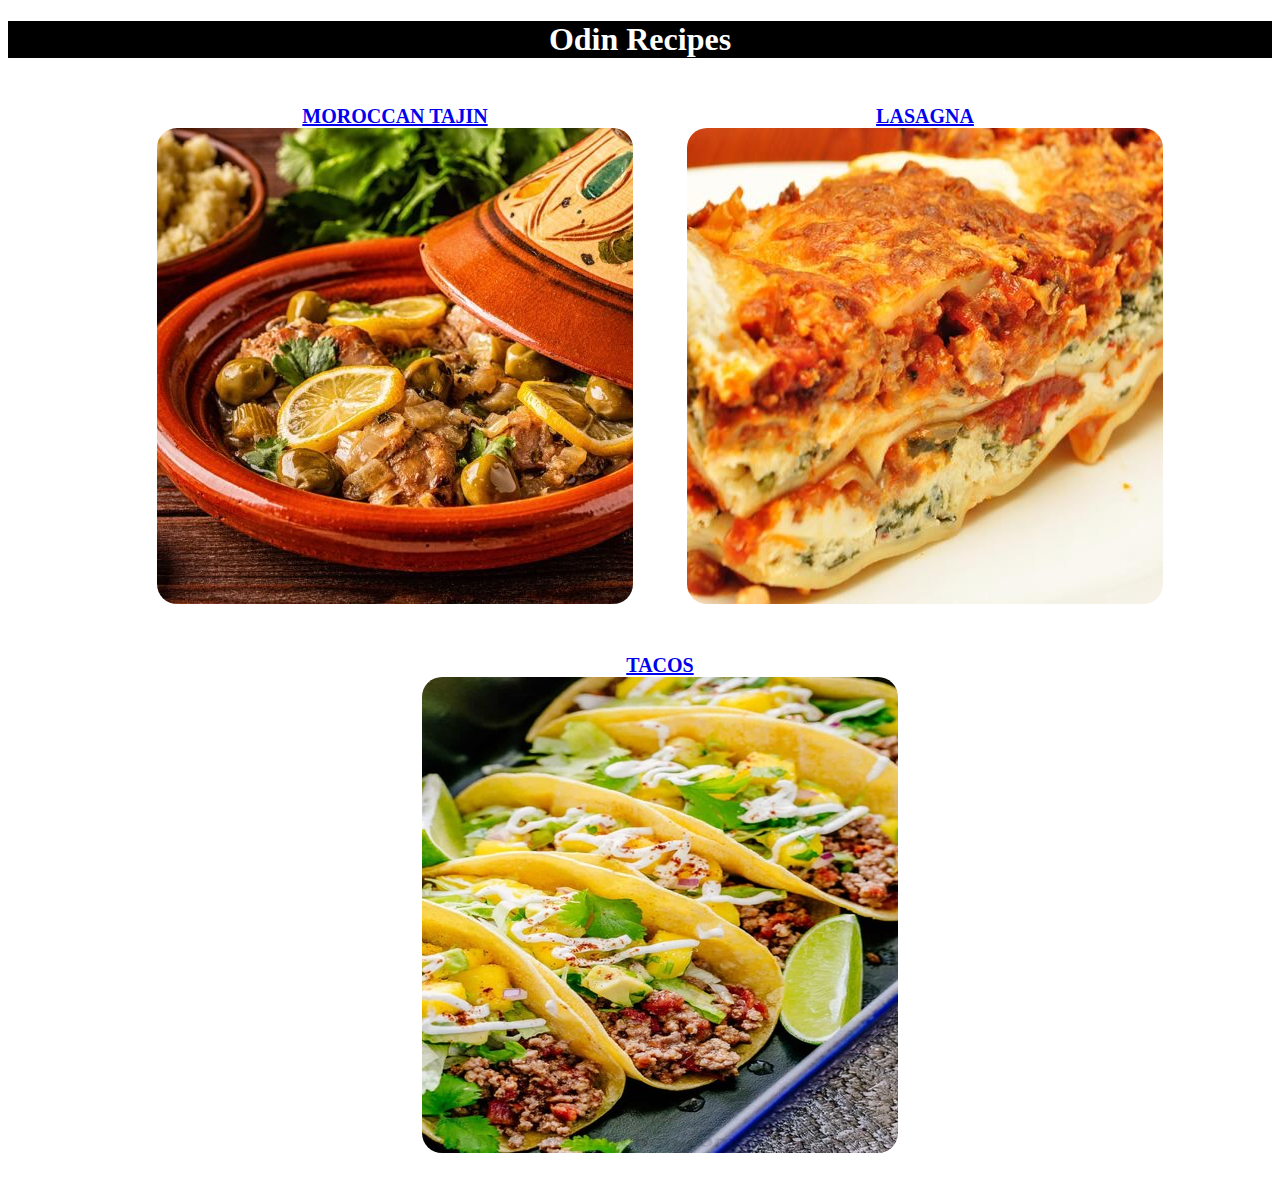
<file: index.html>
<!DOCTYPE html>
<html lang="en">
    <head>
        <meta charset="utf-8">
        <title>Project: Recipes</title>
        <link rel="stylesheet" href="style.css">
    </head>
    <body>
        <h1>Odin Recipes</h1>
            <ul>
                <li><a href="recipes/moroccantajin.html"> Moroccan Tajin <img src="img/1/tajin.jpg" alt="Moroccan Tajin"></a></li>
                <li><a href="recipes/lasagna.html"> Lasagna <img src="img/1/lasagna.jpg" alt="lasagna"></a></li>
                <li><a href="recipes/tacco.html">Tacos <img src="img/1/tacco.jpg" alt="tacos"></a></li>
            </ul>
    </body>

</html>
</file>
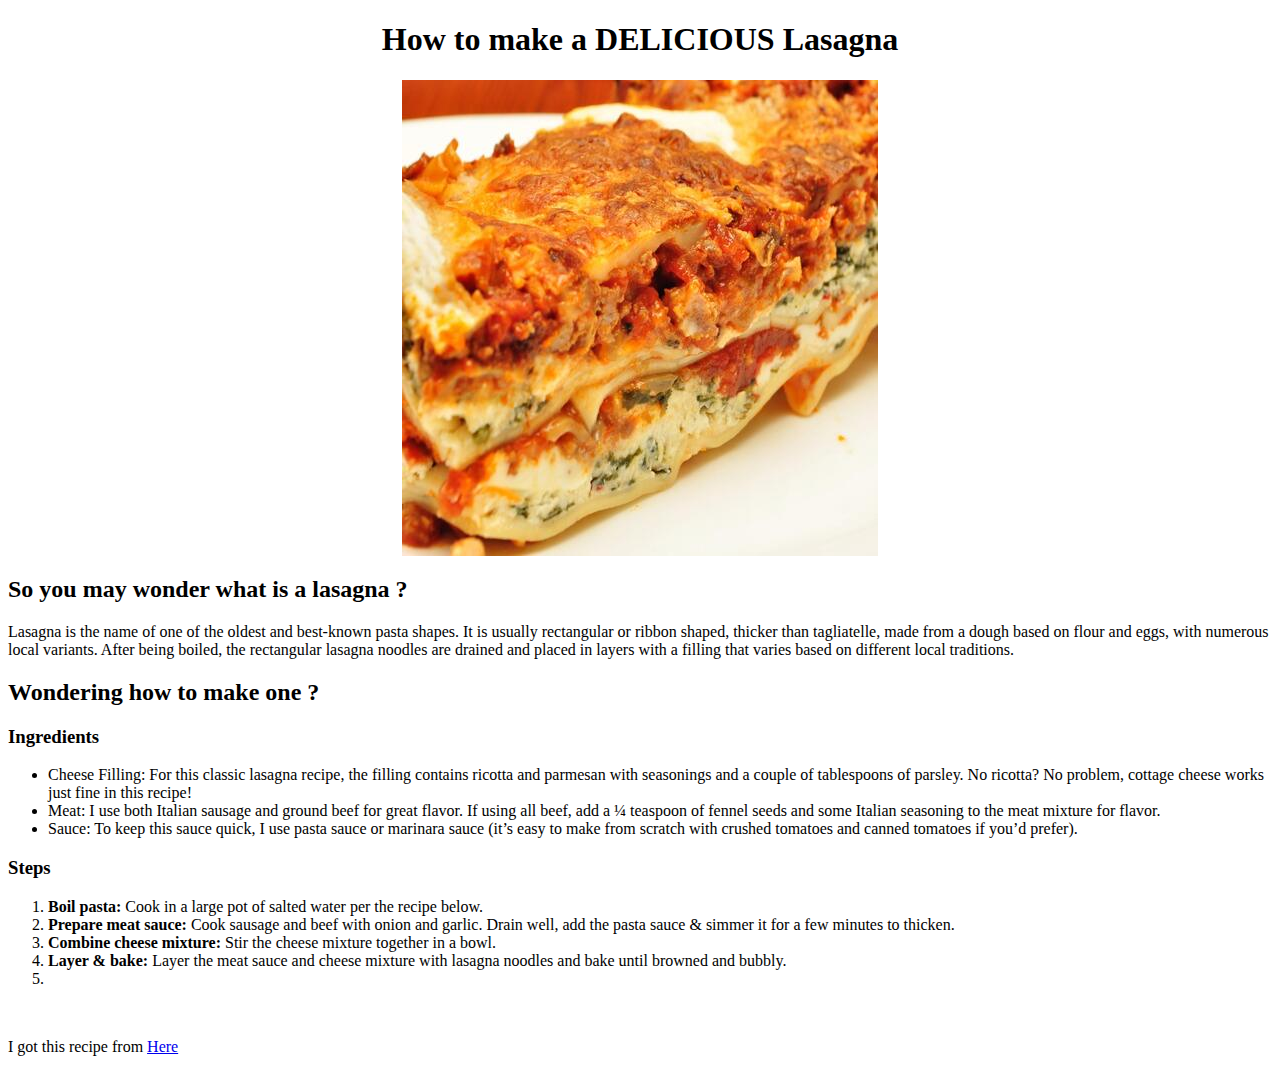
<file: recipes/lasagna.html>
<!DOCTYPE html>
<html lang="en">
<head>
    <meta charset="UTF-8">
    <meta name="viewport" content="width=device-width, initial-scale=1.0">
    <title>Lasagna</title>
    <link rel="stylesheet" href="styles.css">
</head>
<body>
    <h1>How to make a DELICIOUS Lasagna</h1>
    <img src="../img/1/lasagna.jpg" alt="an image of lasagna dish">
        <h2>So you may wonder what is a lasagna ?</h2>
        <p>Lasagna is the name of one of the oldest and best-known pasta shapes. It is usually rectangular or ribbon shaped, thicker than tagliatelle, made from a dough based on flour and eggs, with numerous local variants. After being boiled, the rectangular lasagna noodles are drained and placed in layers with a filling that varies based on different local traditions. </p>
        <h2>Wondering how to make one ?</h2>
        <h3>Ingredients</h3>
        <ul>
            <li>Cheese Filling: For this classic lasagna recipe, the filling contains ricotta and parmesan with seasonings and a couple of tablespoons of parsley. No ricotta? No problem, cottage cheese works just fine in this recipe!</li>
            <li>Meat: I use both Italian sausage and ground beef for great flavor. If using all beef, add a ¼ teaspoon of fennel seeds and some Italian seasoning to the meat mixture for flavor.</li>
            <li>Sauce: To keep this sauce quick, I use pasta sauce or marinara sauce (it’s easy to make from scratch with crushed tomatoes and canned tomatoes if you’d prefer).</li>
        </ul>
        <h3>Steps</h3>
        <ol>
            <li><strong>Boil pasta:</strong> Cook in a large pot of salted water per the recipe below.</li>
            <li><strong> Prepare meat sauce:</strong> Cook sausage and beef with onion and garlic. Drain well, add the pasta sauce & simmer it for a few minutes to thicken.</li>
            <li><strong> Combine cheese mixture:</strong> Stir the cheese mixture together in a bowl.</li>
            <li><strong> Layer & bake:</strong> Layer the meat sauce and cheese mixture with lasagna noodles and bake until browned and bubbly.</li>
            <li></li>
        </ol>
        <br>
        <p>I got this recipe from <a href="https://www.spendwithpennies.com/easy-homemade-lasagna/">Here</a></p>
</body>
</html>
</file>
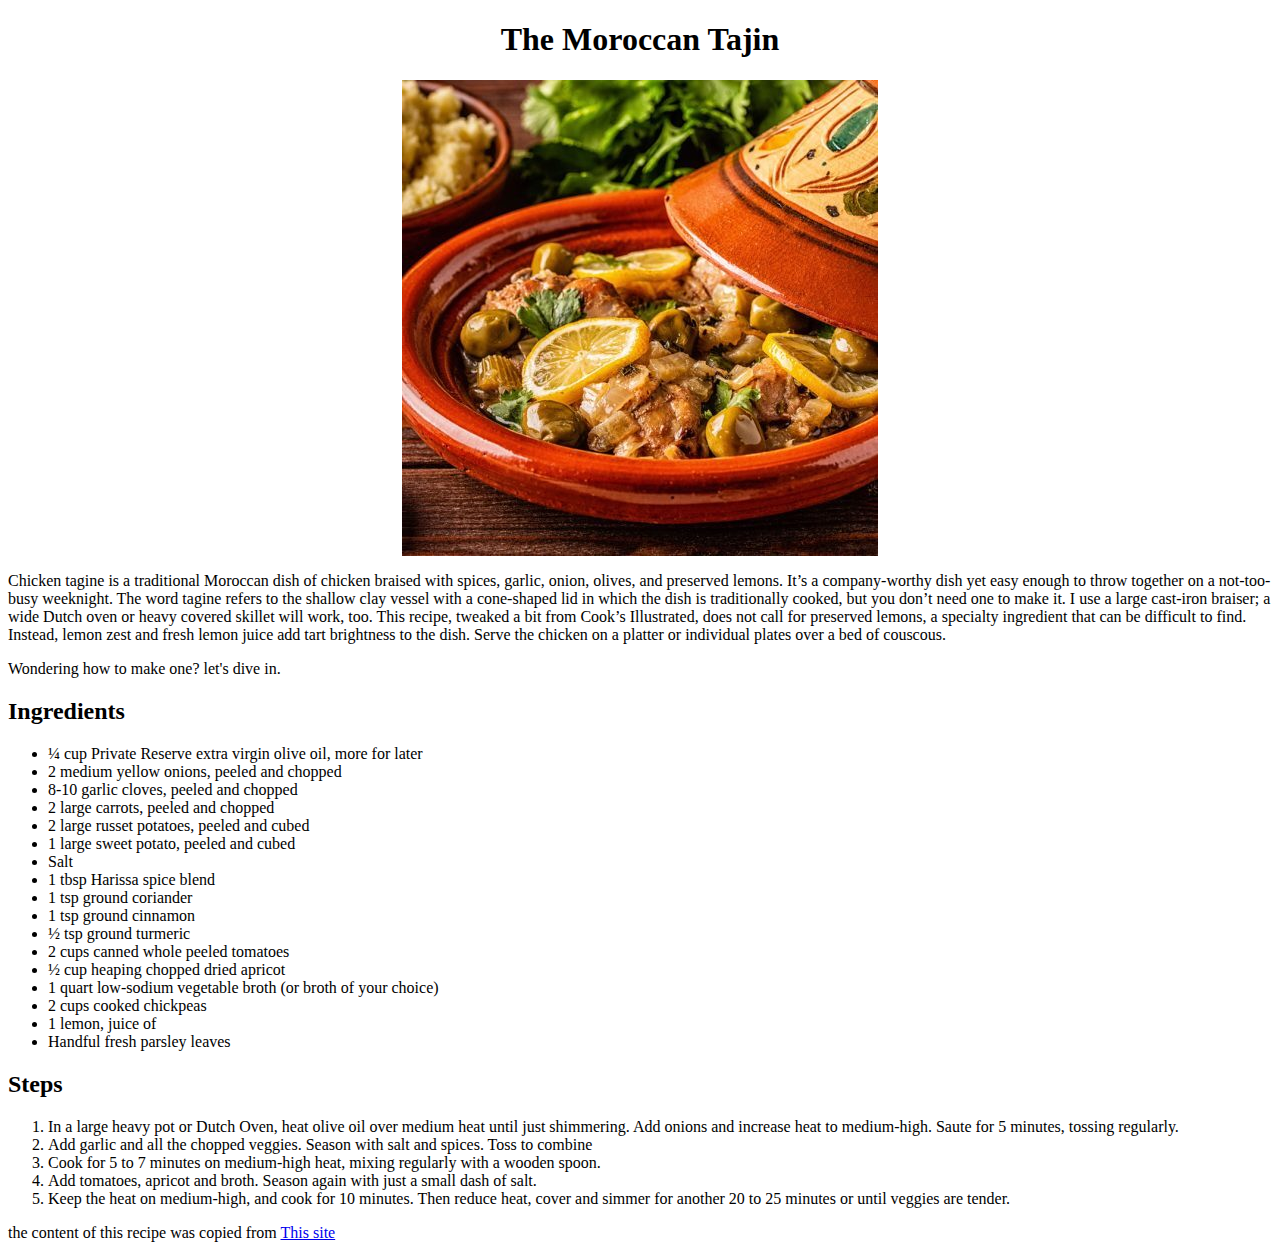
<file: recipes/moroccantajin.html>
<!DOCTYPE html>
<html lang="en">
<head>
    <meta charset="UTF-8">
    <meta name="viewport" content="width=device-width, initial-scale=1.0">
    <title>Moroccan Tajin</title>
    <link rel="stylesheet" href="styles.css">
</head>
<body>
    <h1>The Moroccan Tajin</h1>
    <img src="../img/1/tajin.jpg" alt="image of moroccan tajin cooking">
    <p>
        Chicken tagine is a traditional Moroccan dish of chicken 
        braised with spices, garlic, onion, olives, and preserved
         lemons. It’s a company-worthy dish yet easy enough to 
         throw together on a not-too-busy weeknight. The word 
         tagine refers to the shallow clay vessel with a 
         cone-shaped lid in which the dish is traditionally 
         cooked, but you don’t need one to make it. I use a 
         large cast-iron braiser; a wide Dutch oven or heavy 
         covered skillet will work, too. This recipe, tweaked a 
         bit from Cook’s Illustrated, does not call for preserved
          lemons, a specialty ingredient that can be difficult 
          to find. Instead, lemon zest and fresh lemon juice add
           tart brightness to the dish. Serve the chicken on a 
           platter or individual plates over a bed of couscous.
        </p>
        <p>Wondering how to make one? let's dive in.</p>
        <h2>Ingredients</h2>
            <ul>
                <li>¼ cup Private Reserve extra virgin olive oil, more for later</li>
                <li>2 medium yellow onions, peeled and chopped</li>
                <li>8-10 garlic cloves, peeled and chopped</li>
                <li>2 large carrots, peeled and chopped</li>
                <li>2 large russet potatoes, peeled and cubed</li>
                <li>1 large sweet potato, peeled and cubed</li>
                <li>Salt</li>
                <li>1 tbsp Harissa spice blend</li>
                <li>1 tsp ground coriander</li>
                <li>1 tsp ground cinnamon</li>
                <li>½ tsp ground turmeric</li>
                <li>2 cups canned whole peeled tomatoes</li>
                <li>½ cup heaping chopped dried apricot</li>
                <li>1 quart low-sodium vegetable broth (or broth of your choice)</li>
                <li>2 cups cooked chickpeas</li>
                <li>1 lemon, juice of</li>
                <li>Handful fresh parsley leaves</li>
            </ul>
        <h2>Steps</h2>
            <ol>
                <li>In a large heavy pot or Dutch Oven, heat olive oil over medium heat until just shimmering. Add onions and increase heat to medium-high. Saute for 5 minutes, tossing regularly.</li>
                <li>Add garlic and all the chopped veggies. Season with salt and spices. Toss to combine</li>
                <li>Cook for 5 to 7 minutes on medium-high heat, mixing regularly with a wooden spoon.</li>
                <li>Add tomatoes, apricot and broth. Season again with just a small dash of salt.</li>
                <li>Keep the heat on medium-high, and cook for 10 minutes. Then reduce heat, cover and simmer for another 20 to 25 minutes or until veggies are tender.</li>                
            </ol>  
            <p>the content of this recipe was copied from <a href="https://www.themediterraneandish.com/moroccan-vegetable-tagine-recipe/">This site</a></p>
</body>
</html>
</file>
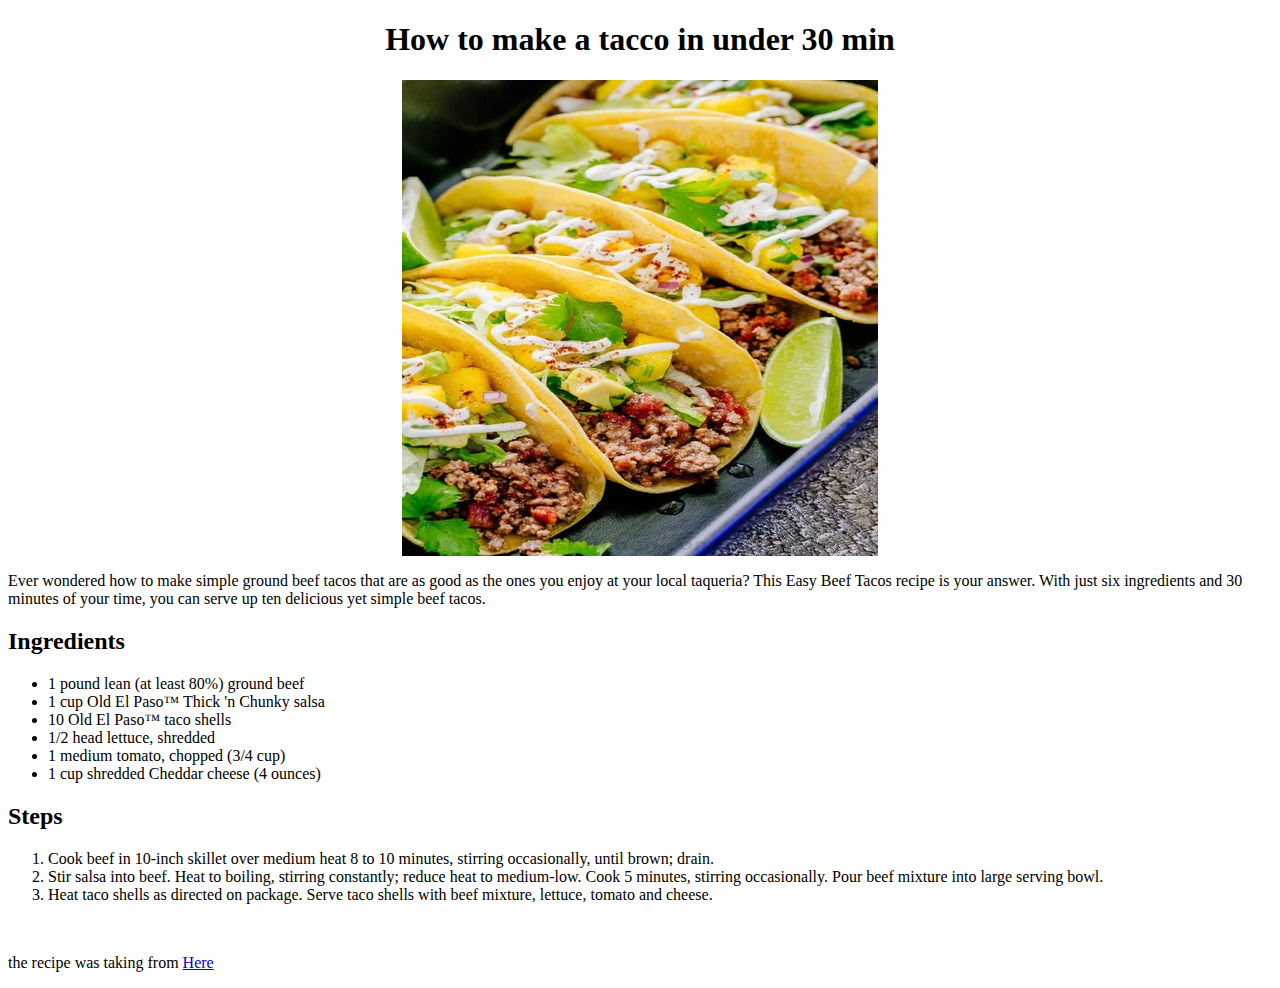
<file: recipes/tacco.html>
<!DOCTYPE html>
<html lang="en">
<head>
    <meta charset="UTF-8">
    <meta name="viewport" content="width=device-width, initial-scale=1.0">
    <title>Tacco</title>
    <link rel="stylesheet" href="styles.css">
</head>
<body>
    <h1>How to make a tacco in under 30 min</h1>
    <img src="../img/1/tacco.jpg" alt="an image of taccos">
        
        <p>Ever wondered how to make simple ground beef tacos that are as good as the ones you enjoy at your local taqueria? This Easy Beef Tacos recipe is your answer. With just six ingredients and 30 minutes of your time, you can serve up ten delicious yet simple beef tacos.</p>
    <h2>Ingredients</h2>
    <ul>
        <li>1
            pound lean (at least 80%) ground beef</li>
        <li>1
            cup Old El Paso™ Thick 'n Chunky salsa</li>
        <li>10
            Old El Paso™ taco shells</li>
        <li>1/2
            head lettuce, shredded</li>
        <li>1
            medium tomato, chopped (3/4 cup)</li>
        <li>1
            cup shredded Cheddar cheese (4 ounces)</li>
    </ul>
    <h2>Steps</h2>
    <ol>
        <li>Cook beef in 10-inch skillet over medium heat 8 to 10 minutes, stirring occasionally, until brown; drain.</li>
        <li>Stir salsa into beef. Heat to boiling, stirring constantly; reduce heat to medium-low. Cook 5 minutes, stirring occasionally. Pour beef mixture into large serving bowl.</li>
        <li>Heat taco shells as directed on package. Serve taco shells with beef mixture, lettuce, tomato and cheese.</li>
    </ol>
    <br>
    <p>the recipe was taking from <a href="https://www.bettycrocker.com/recipes/easy-beef-tacos/426c261d-b2eb-4e22-9cba-0066f3335591">Here</a></p>
</body>
</html>
</file>
<file: style.css>
h1 {
    color: white;
    background-color: black;
}
h1, ul {
    text-align: center;
}
ul {
    list-style: none;
}
li{
    display: inline-block;
    margin: 25px;
    text-transform: uppercase;
    font-size: 20px;
    font-weight: 800;
}
a:visited{
    color :dodgerblue;
}

img{
    display:block;
    border-radius: 20px;
}
</file>
<file: recipes/styles.css>
h1 {
    text-align: center;
}
img {
    display: block;
    margin-left: auto;
    margin-right: auto;
}
</file>
